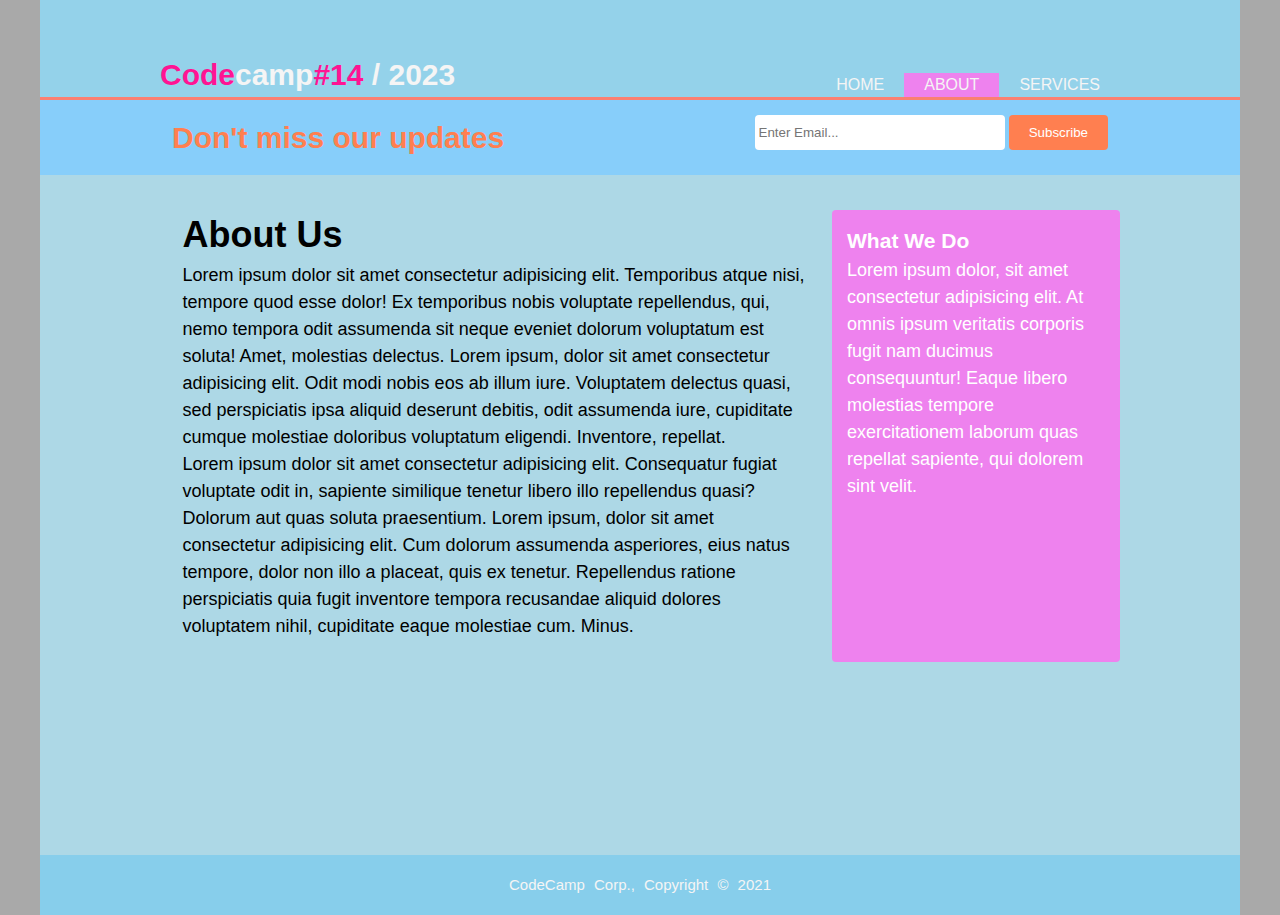
<file: about.html>
<!DOCTYPE html>
<html lang="en">

<head>
    <meta charset="UTF-8">
    <meta http-equiv="X-UA-Compatible" content="IE=edge">
    <meta name="viewport" content="width=device-width, initial-scale=1.0">
    <link rel="stylesheet" href="./styles.css">
    <title>Document</title>
</head>

<body>
    <header>
        <div class="container">
            <div class="branding">
                <h1><span>Code</span>camp<span>#14</span> / 2023</h1>
            </div>
            <nav>
                <ul>
                    <li><a href="./index.html">Home</a></li>
                    <li class="current"><a href="#">About</a></li>
                    <li><a href="./services.html">Services</a></li>
                </ul>
            </nav>
        </div>
    </header>
    <section class="newsletter">
        <div class="container">
            <h1>Don't miss our updates</h1>
            <form action="">
                <input type="email" placeholder="Enter Email..." />
                <button type="submit" class="button1">Subscribe</button>
            </form>
        </div>
    </section>
    <section class="main">
        <div class="container">
            <article class="main-col">
                <h1 class="page-title">About Us</h1>
                <p>
                    Lorem ipsum dolor sit amet consectetur adipisicing elit. Temporibus
                    atque nisi, tempore quod esse dolor! Ex temporibus nobis voluptate
                    repellendus, qui, nemo tempora odit assumenda sit neque eveniet
                    dolorum voluptatum est soluta! Amet, molestias delectus. Lorem
                    ipsum, dolor sit amet consectetur adipisicing elit. Odit modi nobis
                    eos ab illum iure. Voluptatem delectus quasi, sed perspiciatis ipsa
                    aliquid deserunt debitis, odit assumenda iure, cupiditate cumque
                    molestiae doloribus voluptatum eligendi. Inventore, repellat.
                </p>
                <p>
                    Lorem ipsum dolor sit amet consectetur adipisicing elit. Consequatur
                    fugiat voluptate odit in, sapiente similique tenetur libero illo
                    repellendus quasi? Dolorum aut quas soluta praesentium. Lorem ipsum,
                    dolor sit amet consectetur adipisicing elit. Cum dolorum assumenda
                    asperiores, eius natus tempore, dolor non illo a placeat, quis ex
                    tenetur. Repellendus ratione perspiciatis quia fugit inventore
                    tempora recusandae aliquid dolores voluptatem nihil, cupiditate
                    eaque molestiae cum. Minus.
                </p>
            </article>
            <aside class="sidebar">
                <h3>What We Do</h3>
                <p>
                    Lorem ipsum dolor, sit amet consectetur adipisicing elit. At omnis
                    ipsum veritatis corporis fugit nam ducimus consequuntur! Eaque
                    libero molestias tempore exercitationem laborum quas repellat
                    sapiente, qui dolorem sint velit.
                </p>
            </aside>
        </div>
    </section>
    <footer>
        <p>CodeCamp Corp., Copyright &copy; 2021</p>
    </footer>

</body>

</html>
</file>
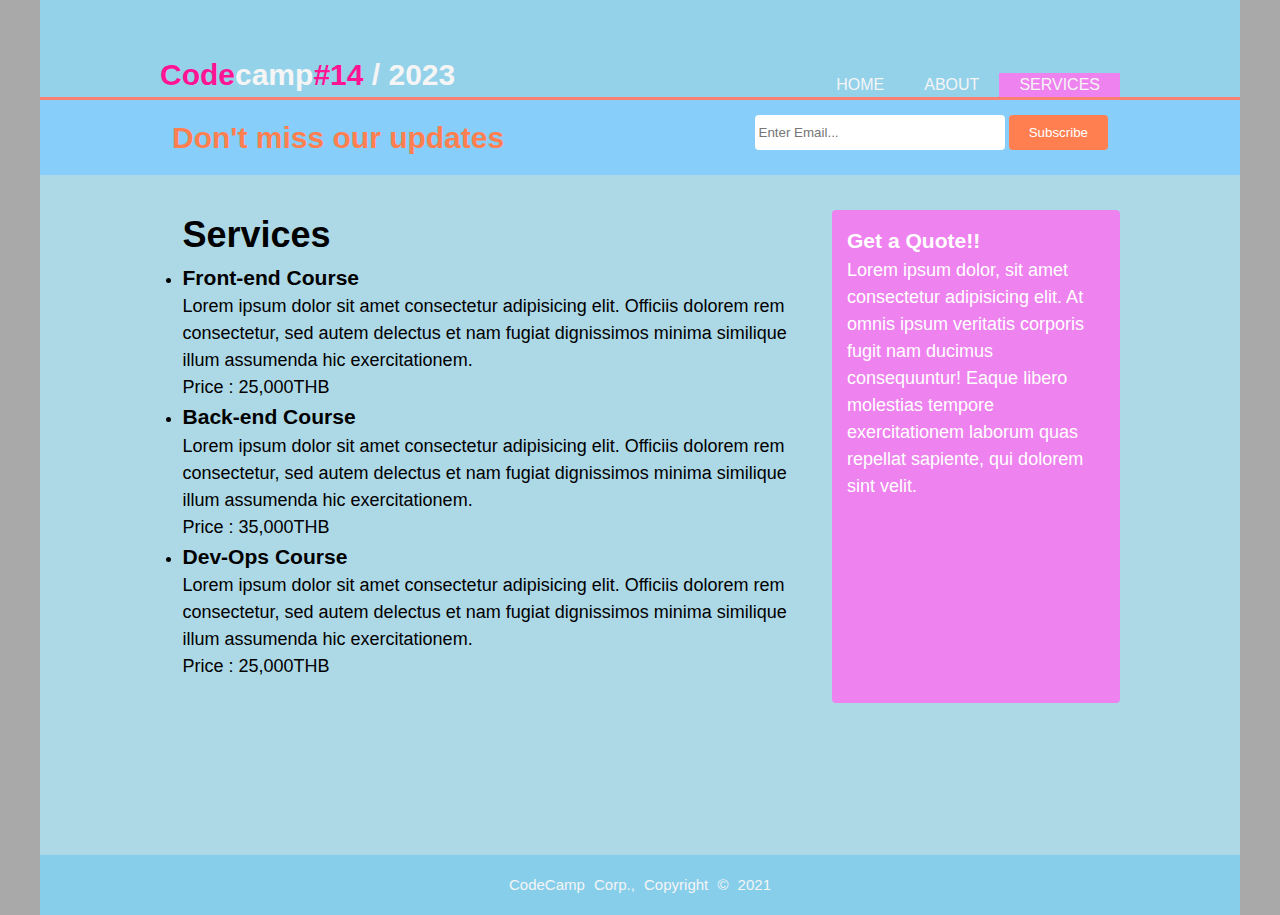
<file: services.html>
<!DOCTYPE html>
<html lang="en">

<head>
    <meta charset="UTF-8">
    <meta http-equiv="X-UA-Compatible" content="IE=edge">
    <meta name="viewport" content="width=device-width, initial-scale=1.0">
    <link rel="stylesheet" href="./styles.css">
    <title>Services</title>
</head>

<body>
    <header>
        <div class="container">
            <div class="branding">
                <h1><span>Code</span>camp<span>#14</span> / 2023</h1>
            </div>
            <nav>
                <ul>
                    <li ><a href="./index.html">Home</a></li>
                    <li><a href="./about.html">About</a></li>
                    <li class="current"><a href="#">Services</a></li>
                </ul>
            </nav>
        </div>
    </header>
    
    <section class="newsletter">
        <div class="container">
            <h1>Don't miss our updates</h1>
            <form action="">
                <input type="email" placeholder="Enter Email..." />
                <button type="submit" class="button1">Subscribe</button>
            </form>
        </div>
    </section>
    <section class="main">
        <div class="container fs16">
          <article class="main-col">
            <h1 class="page-title">Services</h1>
            <ul class="services">
              <li>
                <h3>Front-end Course</h3>
                <p>
                  Lorem ipsum dolor sit amet consectetur adipisicing elit.
                  Officiis dolorem rem consectetur, sed autem delectus et nam
                  fugiat dignissimos minima similique illum assumenda hic
                  exercitationem.
                </p>
                <p>Price : 25,000THB</p>
              </li>
              <li>
                <h3>Back-end Course</h3>
                <p>
                  Lorem ipsum dolor sit amet consectetur adipisicing elit.
                  Officiis dolorem rem consectetur, sed autem delectus et nam
                  fugiat dignissimos minima similique illum assumenda hic
                  exercitationem.
                </p>
                <p>Price : 35,000THB</p>
              </li>
              <li>
                <h3>Dev-Ops Course</h3>
                <p>
                  Lorem ipsum dolor sit amet consectetur adipisicing elit.
                  Officiis dolorem rem consectetur, sed autem delectus et nam
                  fugiat dignissimos minima similique illum assumenda hic
                  exercitationem.
                </p>
                <p>Price : 25,000THB</p>
              </li>
            </ul>
          </article>
          <aside class="sidebar">
            <h3>Get a Quote!!</h3>
            <p>
              Lorem ipsum dolor, sit amet consectetur adipisicing elit. At omnis
              ipsum veritatis corporis fugit nam ducimus consequuntur! Eaque
              libero molestias tempore exercitationem laborum quas repellat
              sapiente, qui dolorem sint velit.
            </p>
          </aside>
        </div>
      </section>
      <footer>
        <p>CodeCamp Corp., Copyright &copy; 2021</p>
      </footer>
</body>

</html>
</file>
<file: styles.css>
/* Global */

* {
    box-sizing: border-box;
    margin: 0;
    padding: 0;
}

html {
    background: darkgray;
    font-family: Arial, Helvetica, sans-serif;
    font-size: 15px;
    line-height: 1.5;
}

body {
    max-width: 1200px;
    background: lightblue;
    margin: auto;
}

.container {
    width: 80%;
    margin: 0 auto;
    display: flex;
}

.current {
    background-color: violet;
}

/* Header */

header {
    background: #87cfeba8;
    color: whitesmoke;
    min-height: 100px;
    display: flex;
    align-items: flex-end;
    border-bottom: 3px solid salmon;
}

header .container {
    justify-content: space-between;
}

header ul {
    list-style: none;
    display: flex;
    margin: 0;
    padding: 0;

}

header li {
    padding: 0 20px;
}

header nav {
    display: flex;
    align-items: flex-end;
}

header a {
    text-decoration: none;
    text-transform: uppercase;
    font-size: 16px;
    color: inherit;
}

header a:hover {
    color: slateblue;
    font-weight: bold;
}

header .branding span {
    color: deeppink;
}

/* Showcase */
.showcase {
    min-height: 400px;
    background: url('https://picsum.photos/id/2/1500/500/?blur=4') no-repeat;
    background-size: cover;
    text-align: center;
    color: white;
    display: flex;
    align-items: center;
}

.showcase .container {
    flex-flow: column;
    justify-content: center;
    align-items: center;
    gap: 1rem;
  }

  .showcase h1 {
    font-size: 55px;
  }
  
  .showcase p {
    font-size: 20px;
    color: deeppink;
    width: 80%;
  }

  /* Newsletter */

  .newsletter {
    padding: 15px;
    background: lightskyblue;
    color: coral;
  }
  
  .newsletter .container {
    justify-content: space-between;
  }

  .newsletter input[type='email'] {
    width: 250px;
    height: 35px;
    padding: 4px;
    border-radius: 4px;
    border: none;
  }

  .newsletter button {
    height: 35px;
    background-color: coral;
    color: white;
    border-radius: 4px;
    border: none;
    padding: 0 20px;
  }

  /* Boxes */
  .boxes {
    margin-top: 20px;
  }
  
  .boxes .container {
    justify-content: space-between;
  }
  
  .boxes img {
    height: 120px;
  }
  
  .boxes .box {
    text-align: center;
    padding: 12px;
  }

  /* About US, Services */
.main {
    font-size: 18px;
    /* min-height: 70vh; */
    min-height: calc(100vh - 220px);
  }
  
  .main .container {
    display: flex;
    justify-content: space-between;
  }
  
  article.main-col {
    margin-top: 10px;
    padding: 1.5rem;
    flex: 1 0 70%;
  }
  
  aside.sidebar {
    background-color: violet;
    padding: 15px;
    color: white;
    margin-top: 35px;
    border-radius: 4px;
  }
  
  footer {
    min-height: 60px;
    color: whitesmoke;
    background-color: skyblue;
    display: flex;
    justify-content: center;
    align-items: center;
  }
  /* Footer */
  footer {
    min-height: 60px;
    color: whitesmoke;
    background-color: skyblue;
    display: flex;
    justify-content: center;
    align-items: center;
    word-spacing: 5px;
  }

  /* responsive */
  @media (max-width: 900px) {
    .container {
      width: 100%;
    }
  }

  @media (max-width: 700px) {

    header .container,
    .newsletter .container {
      flex-flow: column;
      align-items: center;
    }
    header ul {
      justify-content: center;
    }
  
    .showcase h1 {
      font-size: 44px;
    }
    .showcase p {
      font-size: 16px;
    }
    .newsletter form {
      display: flex;
      flex-flow: column;
      align-items: center;
    }
    .newsletter form > * {
      width: 100%;
      margin: 10px auto;
    }
    .boxes .container {
      flex-flow: column;
    }

    .main .container {
      flex-flow: column;
    }
    article.main-col {
      padding: 10px;
    }
  }

  @media (max-width: 555px) {
    header ul {
      flex-flow: column;
    }
    header li {
      text-align: center;
      border-bottom: 1px solid lime;
    }
    .newsletter form {
      width: 80%;
    }
    .newsletter input[type='email'] {
      width: 100%;
    }
  }
</file>
